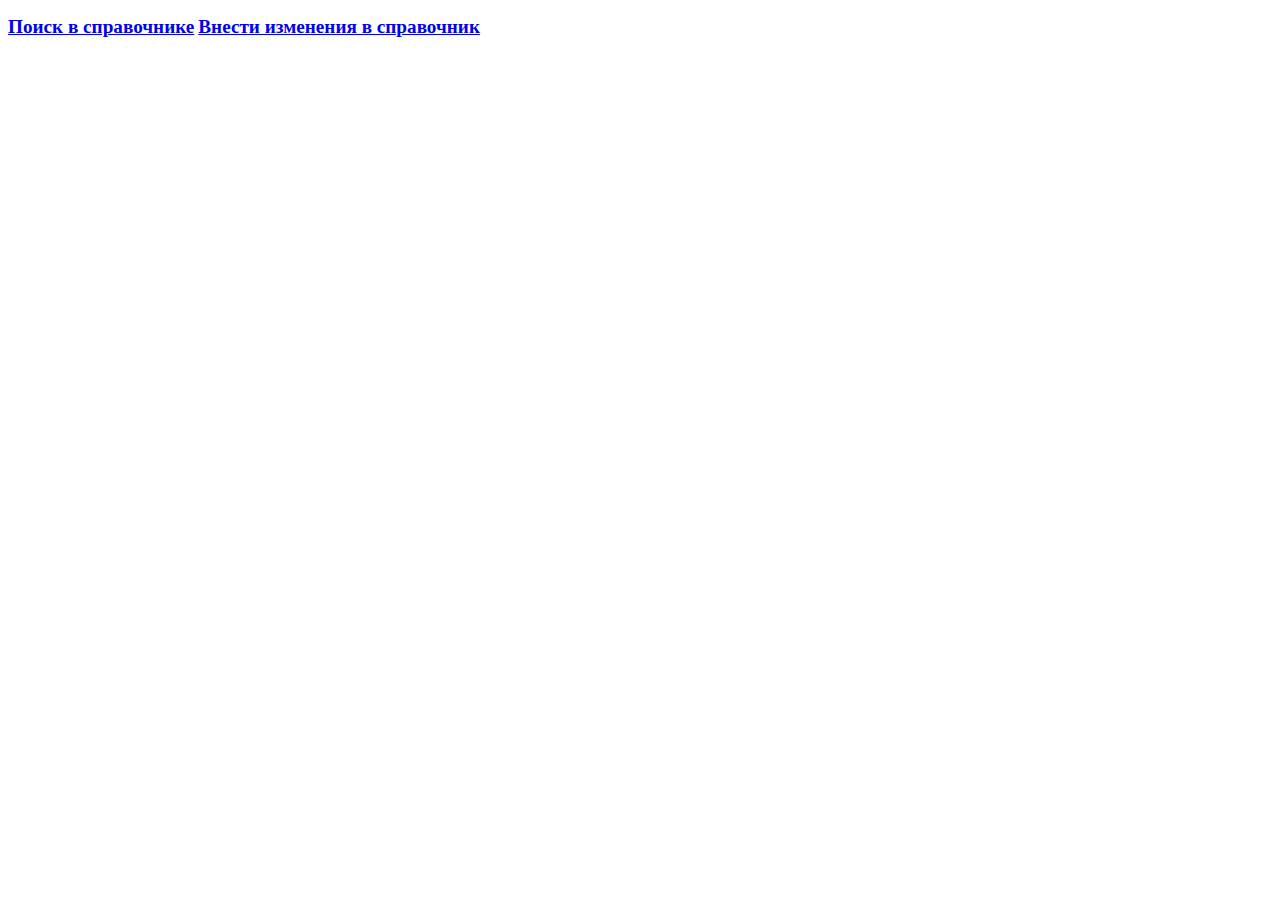
<file: src/main/resources/templates/index.html>
<!DOCTYPE html>
<html lang="en" xmlns:th="http://www.w3.org/1999/xhtml">
<head>
    <meta charset="UTF-8">
    <title>Title</title>
     <link rel="stylesheet" th:href="@{/css/style.css}"/>
</head>
<body>
<nav>
    <p>
    <div>
        <a href="/read_directory"> <big><b>Поиск в справочнике</b></big></a>
        <a href="/change_directory"> <big><b>Внести изменения в справочник</b></big></a>
    </div>
    </p>
</nav>
<img th:src="@{img/map.jpg}">
</body>
</html>
</file>
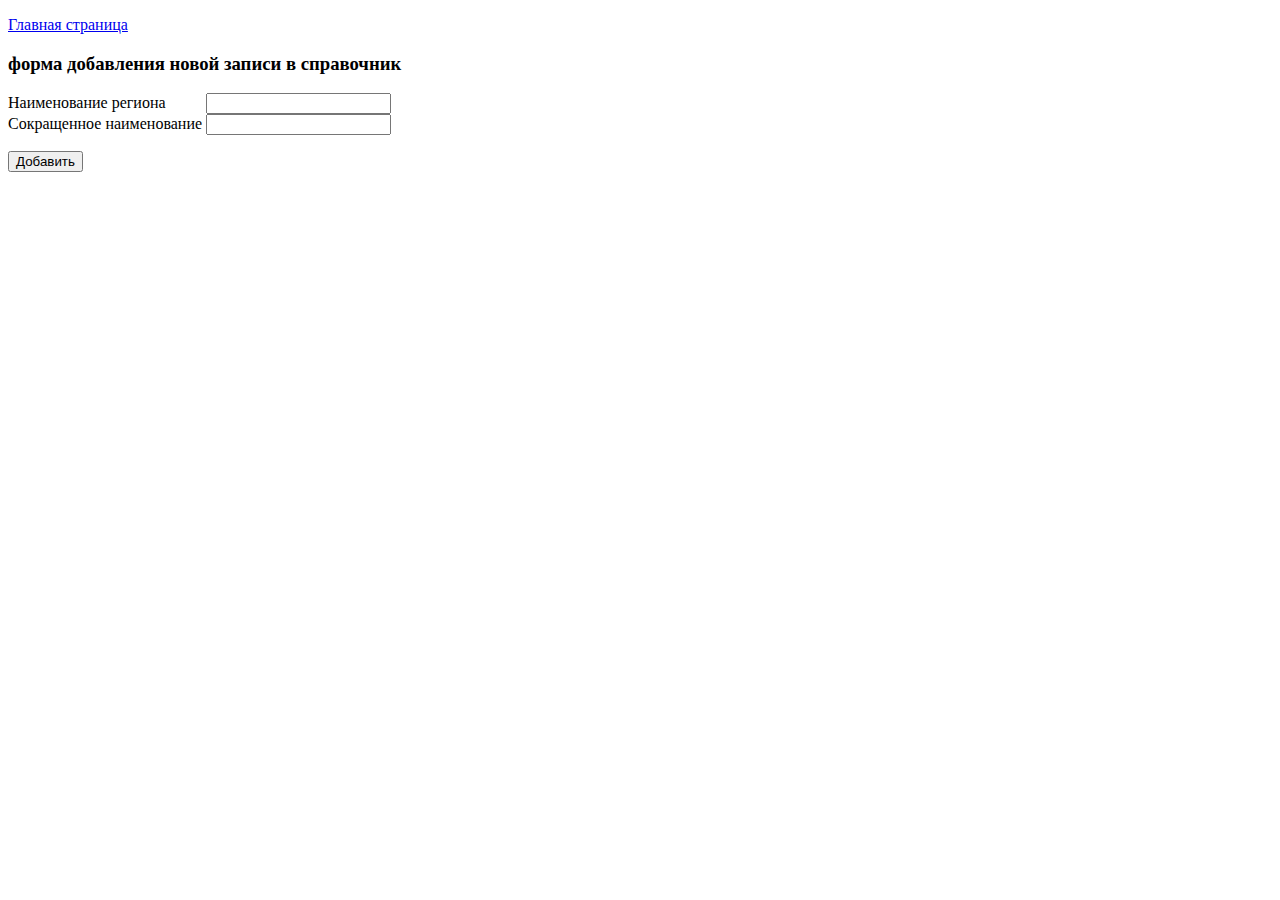
<file: src/main/resources/templates/view_change_directory_add.html>
<!DOCTYPE html>
<html lang="en" xmlns:th="http://www.w3.org/1999/xhtml">
<head>
    <meta charset="UTF-8">
    <title>Добавление новой записи</title>
    <link rel="stylesheet" th:href="@{/css/style2.css}"/>
</head>
<body>
<nav>
    <p>
        <a href="/"> Главная страница</a>
    </p>
</nav>
<h3> форма добавления новой записи в справочник</h3>
<form method="post" th:action="@{/change_directory_add}" th:object="${region}">
    <div>
        <label> Наименование региона&nbsp;&nbsp;&nbsp;&nbsp;&nbsp;&nbsp;&nbsp;&nbsp;&nbsp;
        <input th:field="*{nameRegion}" type="text"></label>
    </div>
    <div>
        <label> Сокращенное наименование <input th:field="*{shortNameRegion}" type="text"></label>
    </div>
    <p>
        <input type="submit" value="Добавить">
    </p>
</form>

<img th:src="@{img/map.jpg}">
</body>
</html>
</file>
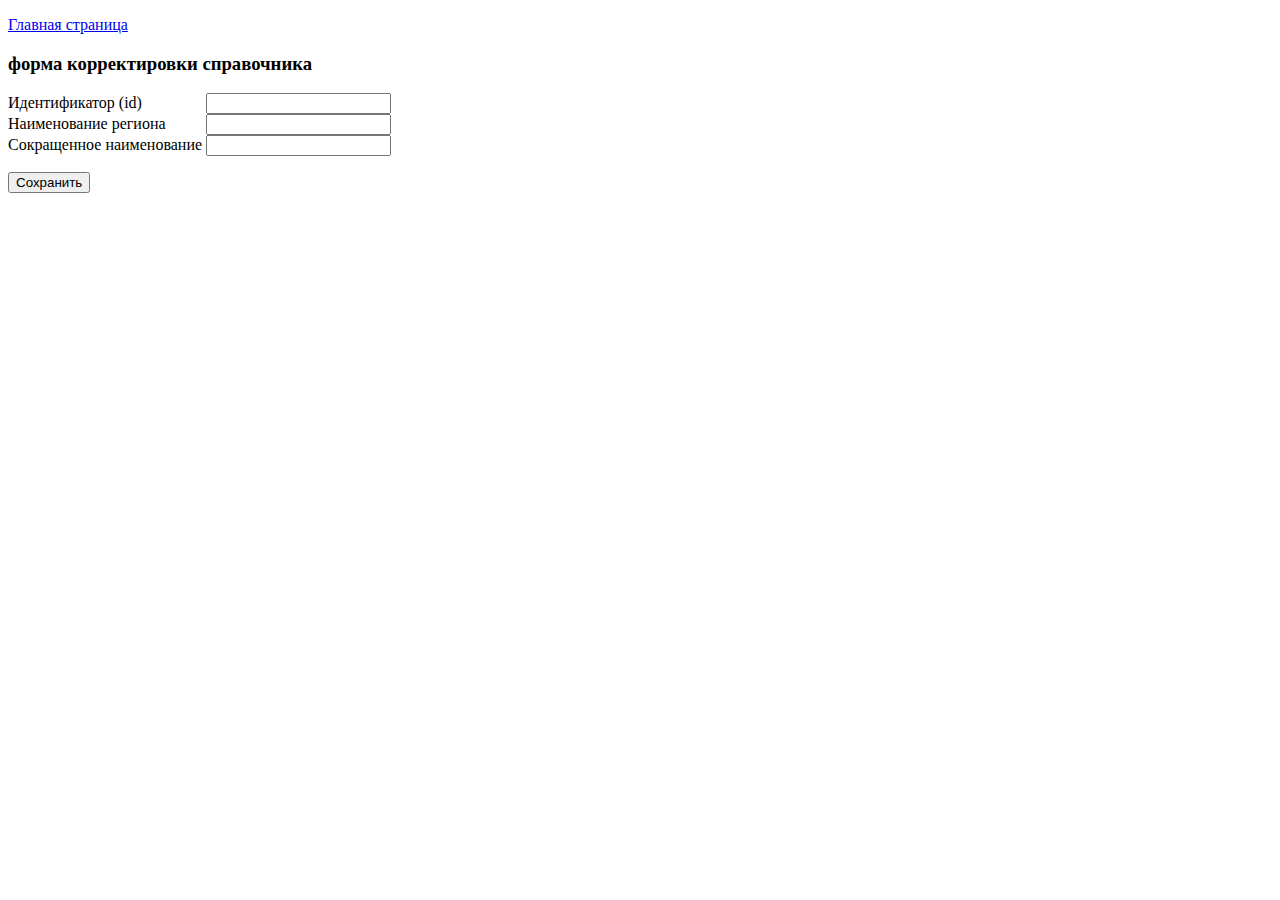
<file: src/main/resources/templates/view_change_directory_correction.html>
<!DOCTYPE html>
<html lang="en" xmlns:th="http://www.w3.org/1999/xhtml">
<head>
    <meta charset="UTF-8">
    <title>Корректировка справочника</title>
    <link rel="stylesheet" th:href="@{/css/style2.css}"/>
</head>
<body>
<nav>
    <p>
        <a href="/"> Главная страница</a>
    </p>
</nav>
<h3> форма корректировки справочника</h3>
<form method="post" th:action="@{/change_directory_correction}" th:object="${region}">
    <div>
        <label>Идентификатор (id) &nbsp;&nbsp;&nbsp;&nbsp;&nbsp;&nbsp;&nbsp;&nbsp;&nbsp;&nbsp;&nbsp;&nbsp;&nbsp;&nbsp;
            <input th:field="*{id}" type="text"></label>
    </div>
    <div>
        <label> Наименование региона &nbsp;&nbsp;&nbsp;&nbsp;&nbsp;&nbsp;&nbsp;&nbsp;
            <input th:field="*{nameRegion}" type="text"></label>
    </div>
    <div>
        <label> Сокращенное наименование <input th:field="*{shortNameRegion}" type="text"></label>
    </div>
    <p>
        <input type="submit" value="Сохранить">
    </p>
</form>
<img th:src="@{img/map.jpg}">
</body>
</html>
</file>
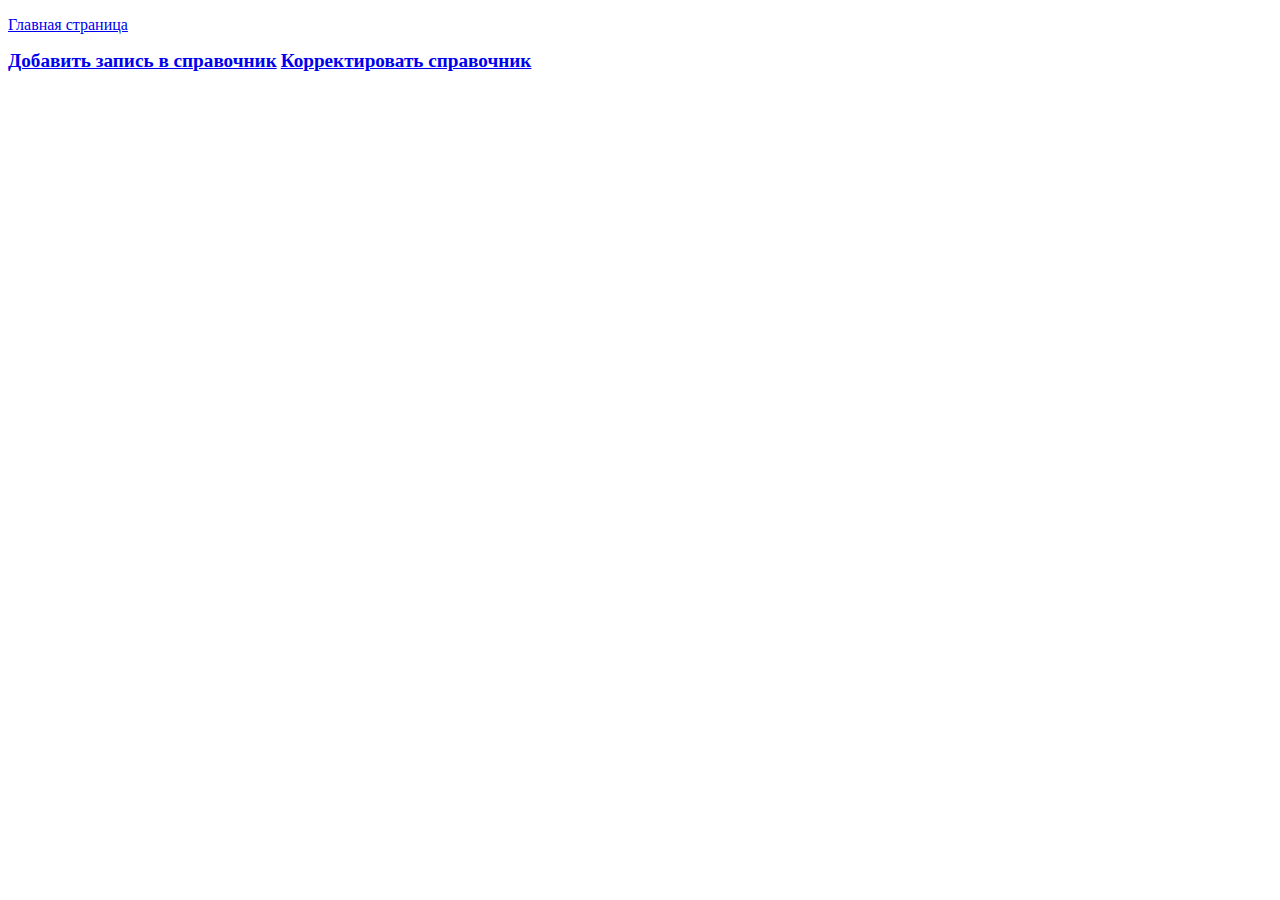
<file: src/main/resources/templates/view_change_main.html>
<!DOCTYPE html>
<html lang="en" xmlns:th="http://www.w3.org/1999/xhtml">
<head>
    <meta charset="UTF-8">
    <title>Title</title>
    <link rel="stylesheet" th:href="@{/css/style.css}"/>
</head>
<body>
<nav>
    <p>
        <a href="/"> Главная страница</a>
    </p>
</nav>
<nav>
    <a href="/change_directory_add"> <big><b>Добавить запись в справочник</b></big></a>
    <a href="/change_directory_correction"> <big><b>Корректировать справочник</b></big></a>
</nav>
<img th:src="@{img/map.jpg}">
</body>
</html>
</file>
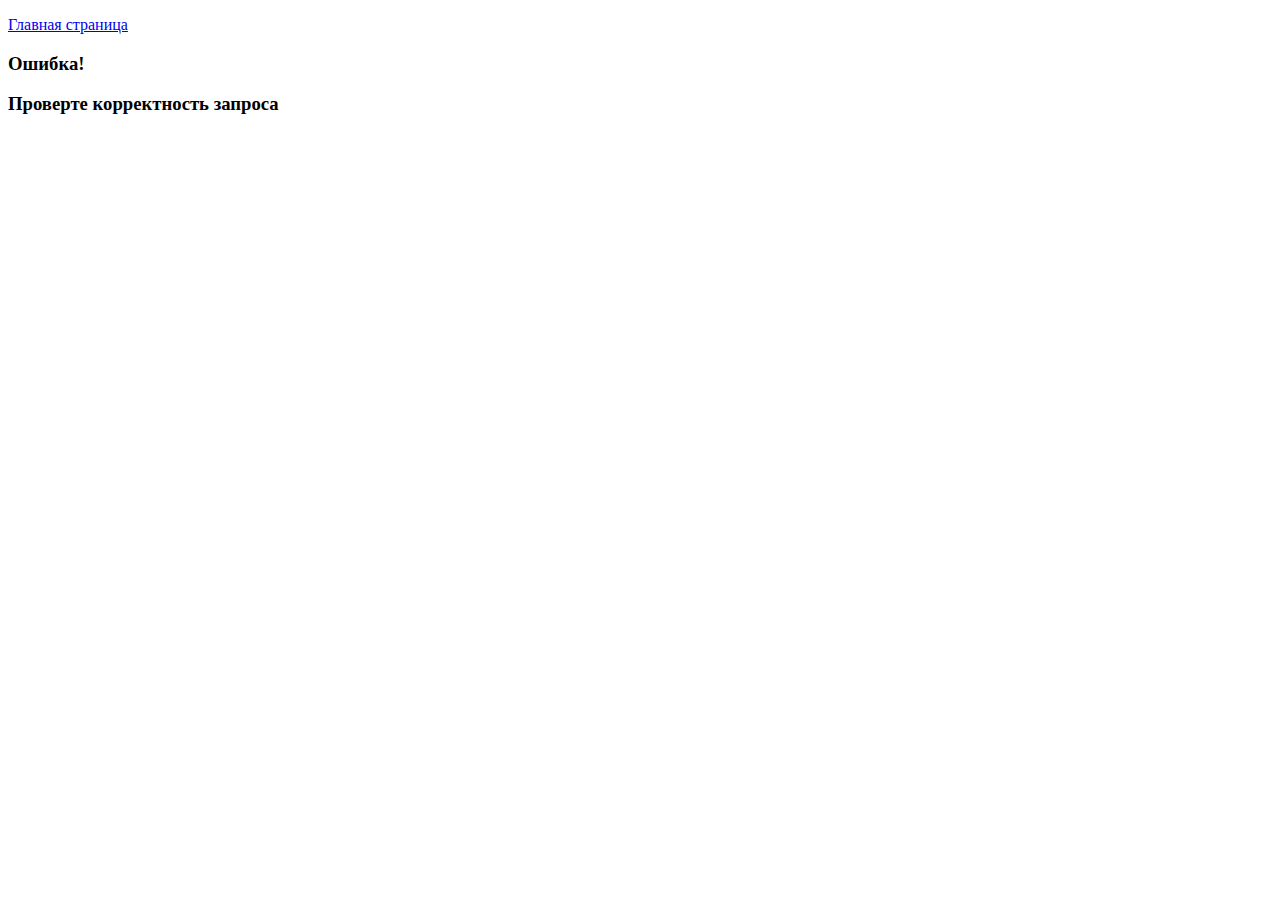
<file: src/main/resources/templates/view_error.html>
<!DOCTYPE html>
<html lang="en" xmlns:th="http://www.w3.org/1999/xhtml">
<head>
    <meta charset="UTF-8">
    <title>Title</title>
    <link rel="stylesheet" th:href="@{/css/style.css}"/>
</head>
<body>
<nav>
    <p>
        <a href="/"> Главная страница</a>
    </p>
</nav>
<h3>Ошибка! </h3>
<h3>Проверте корректность запроса</h3>
<img th:src="@{img/error.jpg}">
</body>
</html>
</file>
